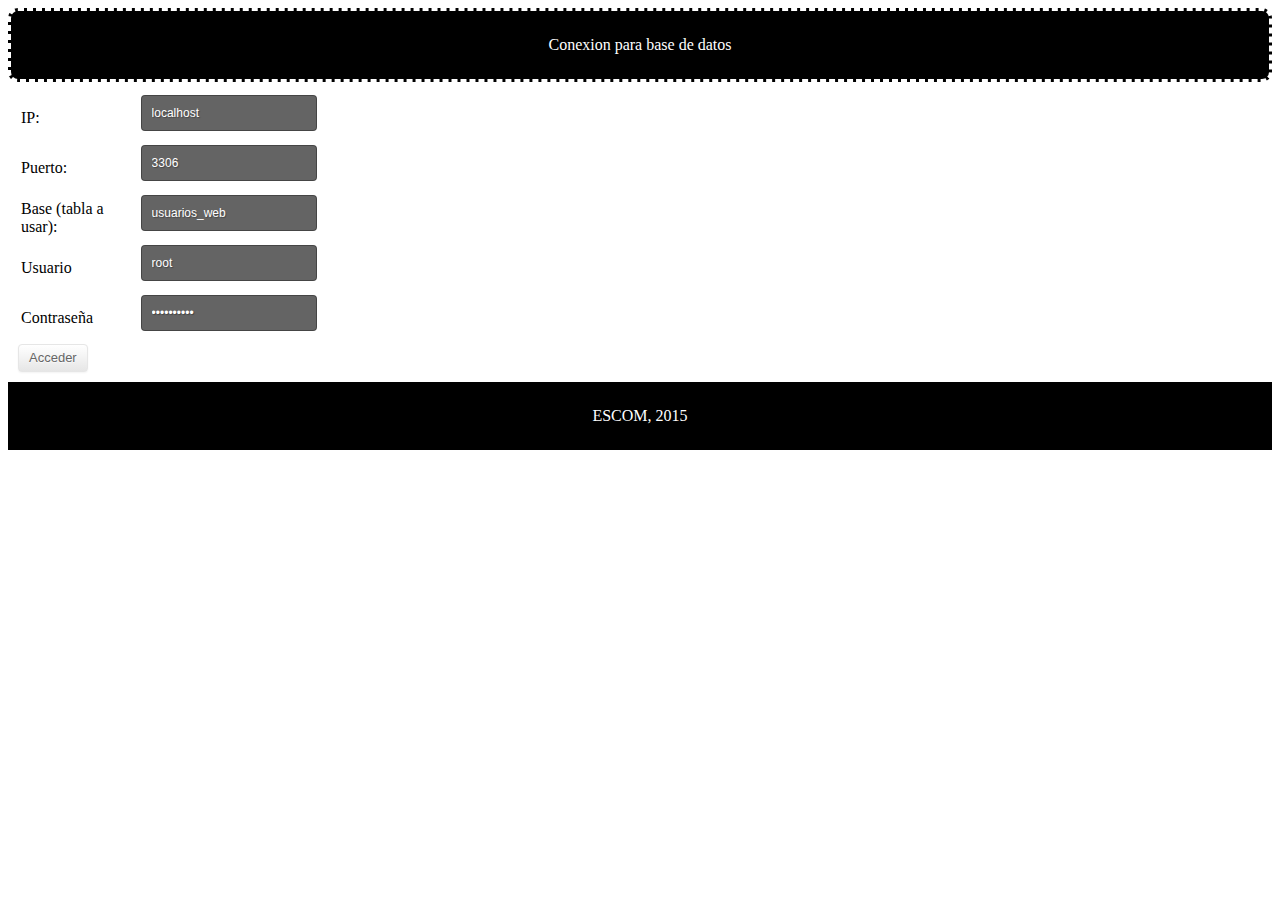
<file: Ejemplo3Sesiones/WebContent/index.html>
<!DOCTYPE html>
<html>
<head>
<meta charset="ISO-8859-1">
<title>Conexion</title>
<link rel="stylesheet" type="text/css" href="styles.css">
</head>
<body>
<header>
	<div id="header">
		Conexion  para base de datos
	</div>
</header>
<section>	
<div id="section">
	<form action="sesionBD" method = "post">
		<table style="width:80%;display: block;">
		<tr>
		<td><label for="txtIP">
			IP:
		</label></td>
		<td><input type = "text" name = "txtIP" value = "localhost" required><br/>
		</td></tr> 
				
		<tr>
		<td><label for="txtPort">
			Puerto:
		</label></td>
		<td><input type = "text" name = "txtPort" value = "3306" required><br/>
		</td>
		</tr> 
				
		<tr>
		<td><label for="txtBase">
			Base (tabla a usar):
		</label></td>
		<td>
		<input type = "text" name = "txtBase" value = "usuarios_web" required><br/>
		</td>
		<!--label for="txtURL">
			URL
		</label>
		<input type = "url" name = "txtURL" value = "jdbc:mysql://localhost:3306/usuarios" required>
		<br/-->
		</tr> 
				
		<tr>
		<td>
		<label for="txtUsuario">
			Usuario
		</label></td>
		<td>
		<input type = "text" name = "txtUsuario" value = "root" required><br/>
		</td></tr> 
				
		<tr>
		<td>
		<label for="txtPassword">
			Contrase�a
		</label></td>
		<td>
		<input type = "password" name = "txtPassword" value = "uzu-rendan" required><br/>
		</td>
		</tr>
		</table>
		<button >Acceder</button>
	</form>
	</div>
	</section>
	<div id="footer">ESCOM, 2015</div>
	</body>
</html>
</file>
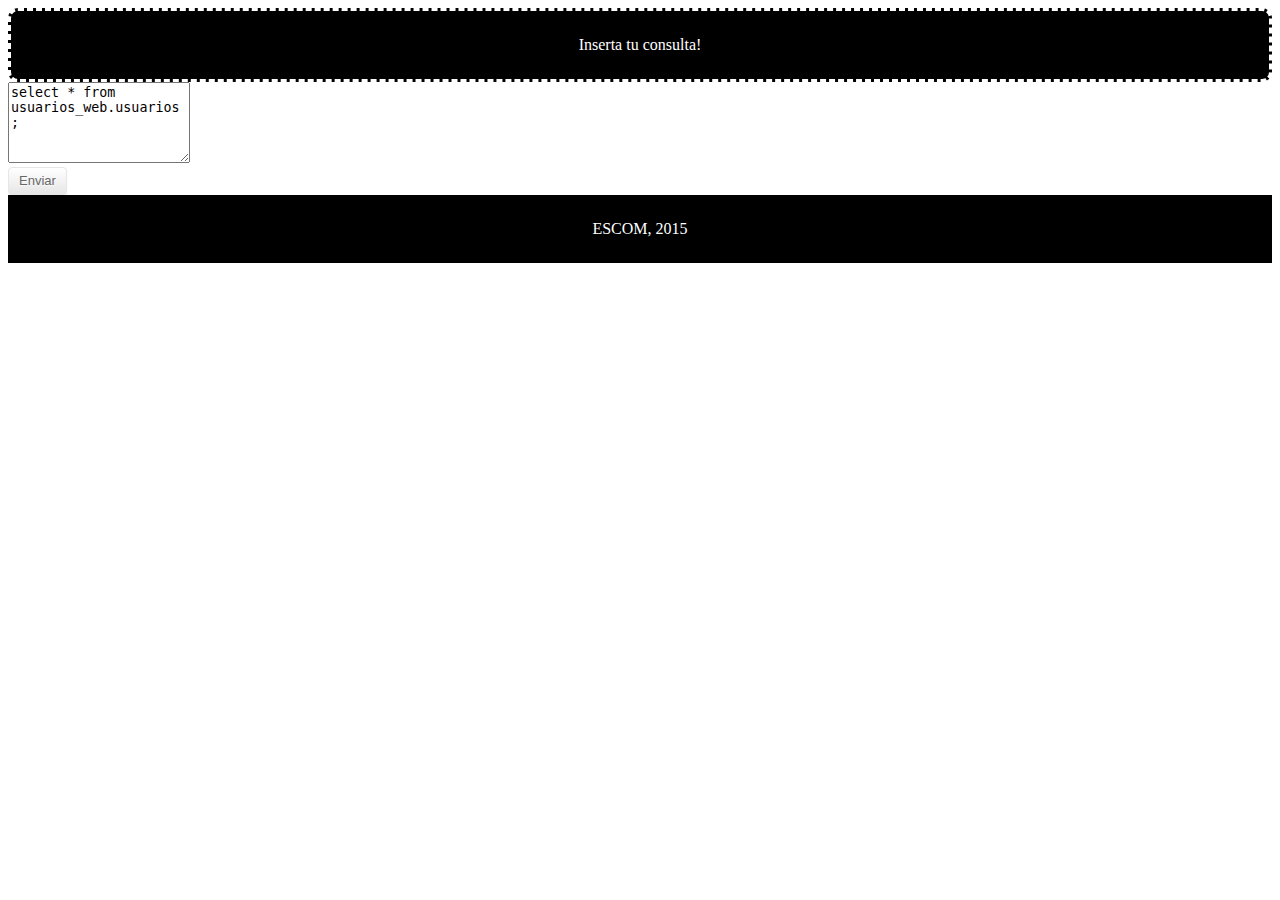
<file: Ejemplo3Sesiones/WebContent/consultas.html>
<!DOCTYPE html>
<html>
<head>
<meta charset="ISO-8859-1">
<title>Consultas</title>
<link rel="stylesheet" type="text/css" href="styles.css">
</head>
<body><header>
	<div id="header">
		Inserta tu consulta!
	</div>
</header>
	<section>
		<form action="consulta">
			<textarea name = "querySQL" rows="5" cols="20" required="required" >select * from usuarios_web.usuarios;
			</textarea>
			<br/>
			<button>Enviar</button>
		</form>
	</section>
<div id="footer">ESCOM, 2015</div>
</body>
</html>
</file>
<file: Ejemplo3Sesiones/WebContent/styles.css>
@import url(http://fonts.googleapis.com/css?family=Open+Sans);
button { display: inline-block; *display: inline; *zoom: 1; padding: 4px 10px 4px; 
margin-bottom: 0; font-size: 13px; line-height: 18px; color: #666666; 
text-align: center;text-shadow: 0 1px 1px rgba(255, 255, 255, 0.75); 
vertical-align: middle; background-color: #f5f5f5; 
background-image: -moz-linear-gradient(top, #ffffff, #e6e6e6);
 background-image: -ms-linear-gradient(top, #ffffff, #e6e6e6); 
background-image: -webkit-gradient(linear, 0 0, 0 100%, from(#ffffff), to(#e6e6e6));
 background-image: -webkit-linear-gradient(top, #ffffff, #e6e6e6); 
background-image: -o-linear-gradient(top, #ffffff, #e6e6e6); 
background-image: linear-gradient(top, #ffffff, #e6e6e6); background-repeat: repeat-x; 
filter: progid:dximagetransform.microsoft.gradient(startColorstr=#ffffff, endColorstr=#e6e6e6, GradientType=0); 
border-color: #e6e6e6 #e6e6e6 #e6e6e6; 
border-color: rgba(0, 0, 0, 0.1) rgba(0, 0, 0, 0.1) rgba(0, 0, 0, 0.25); border: 1px solid #e6e6e6; -webkit-border-radius: 4px; -moz-border-radius: 4px; border-radius: 4px; -webkit-box-shadow: inset 0 1px 0 rgba(255, 255, 255, 0.2), 0 1px 2px rgba(0, 0, 0, 0.05); -moz-box-shadow: inset 0 1px 0 rgba(255, 255, 255, 0.2), 0 1px 2px rgba(0, 0, 0, 0.05); box-shadow: inset 0 1px 0 rgba(255, 255, 255, 0.2), 0 1px 2px rgba(0, 0, 0, 0.05); cursor: pointer; *margin-left: .3em; }
button:hover, .btn:active, .btn.active, .btn.disabled, .btn[disabled] { background-color: #e6e6e6; }
button-large { padding: 9px 14px; font-size: 15px; line-height: normal; -webkit-border-radius: 5px; -moz-border-radius: 5px; border-radius: 5px; }
buttonhover { color: #333333; text-decoration: none; background-color: #e6e6e6; background-position: 0 -15px; -webkit-transition: background-position 0.1s linear; -moz-transition: background-position 0.1s linear; -ms-transition: background-position 0.1s linear; -o-transition: background-position 0.1s linear; transition: background-position 0.1s linear; }
button-primary, .btn-primary:hover { text-shadow: 0 -1px 0 rgba(0, 0, 0, 0.25); color: #ffffff; }
button-primary.active { color: rgba(255, 255, 255, 0.75); }
button-primary { background-color: #4a77d4; background-image: -moz-linear-gradient(top, #6eb6de, #4a77d4); background-image: -ms-linear-gradient(top, #6eb6de, #4a77d4); background-image: -webkit-gradient(linear, 0 0, 0 100%, from(#6eb6de), to(#4a77d4)); background-image: -webkit-linear-gradient(top, #6eb6de, #4a77d4); background-image: -o-linear-gradient(top, #6eb6de, #4a77d4); background-image: linear-gradient(top, #6eb6de, #4a77d4); background-repeat: repeat-x; filter: progid:dximagetransform.microsoft.gradient(startColorstr=#6eb6de, endColorstr=#4a77d4, GradientType=0);  border: 1px solid #3762bc; text-shadow: 1px 1px 1px rgba(0,0,0,0.4); box-shadow: inset 0 1px 0 rgba(255, 255, 255, 0.2), 0 1px 2px rgba(0, 0, 0, 0.5); }
button-primary:hover, .btn-primary:active, .btn-primary.active, .btn-primary.disabled, .btn-primary[disabled] { filter: none; background-color: #4a77d4; }
button-block { width: 100%; display:block; }
html { width: 100%; height:100%; overflow:hidden; }
#header {
    background-color:black;
    color:white;
    text-align:center;
    padding:25px;
    border-style: dashed;
    border-radius: 10px;
}
#nav {
    line-height:30px;
    background-color:#eeeeee;
    height:300px;
    width:100px;
    float:left;
    padding:5px;	      
}
#section {
    width:350px;
    float:left;
    padding:10px;	 	 
}
#footer {
    background-color:black;
    color:white;
    clear:both;
    text-align:center;
   padding:25px;
   	 	 
}
input { 
	width: 100%; 
	margin-bottom: 10px; 
	background: rgb(100,100,100);
	border: none;
	outline: none;
	padding: 10px;
	font-size: 12px;
	color: #fff;
	text-shadow: 1px 1px 1px rgba(0,0,0,0.3);
	border: 1px solid rgba(0,0,0,0.3);
	border-radius: 4px;
	
}

#tabla1 {
    font-family: "Trebuchet MS", Arial, Helvetica, sans-serif;
    width: 80%;
    border-collapse: separate;
    overflow:auto;
    page: auto;
}

#tabla1 td, #tabla1 th {
    font-size: 1em;
    border: 1px solid #000000;
    padding: 3px 7px 2px 7px;
}

#tabla1 th {
    font-size: 1.1em;
    text-align: left;
    padding-top: 5px;
    padding-bottom: 4px;
    background-color: #3c3c3c;
    color: #ffffff;
}

#tabla1 tr.alt td {
    color: #000000;
    background-color: #c0c0c0;
}
body{
	overflow: auto;
	display: inherit;
	
}
</file>
